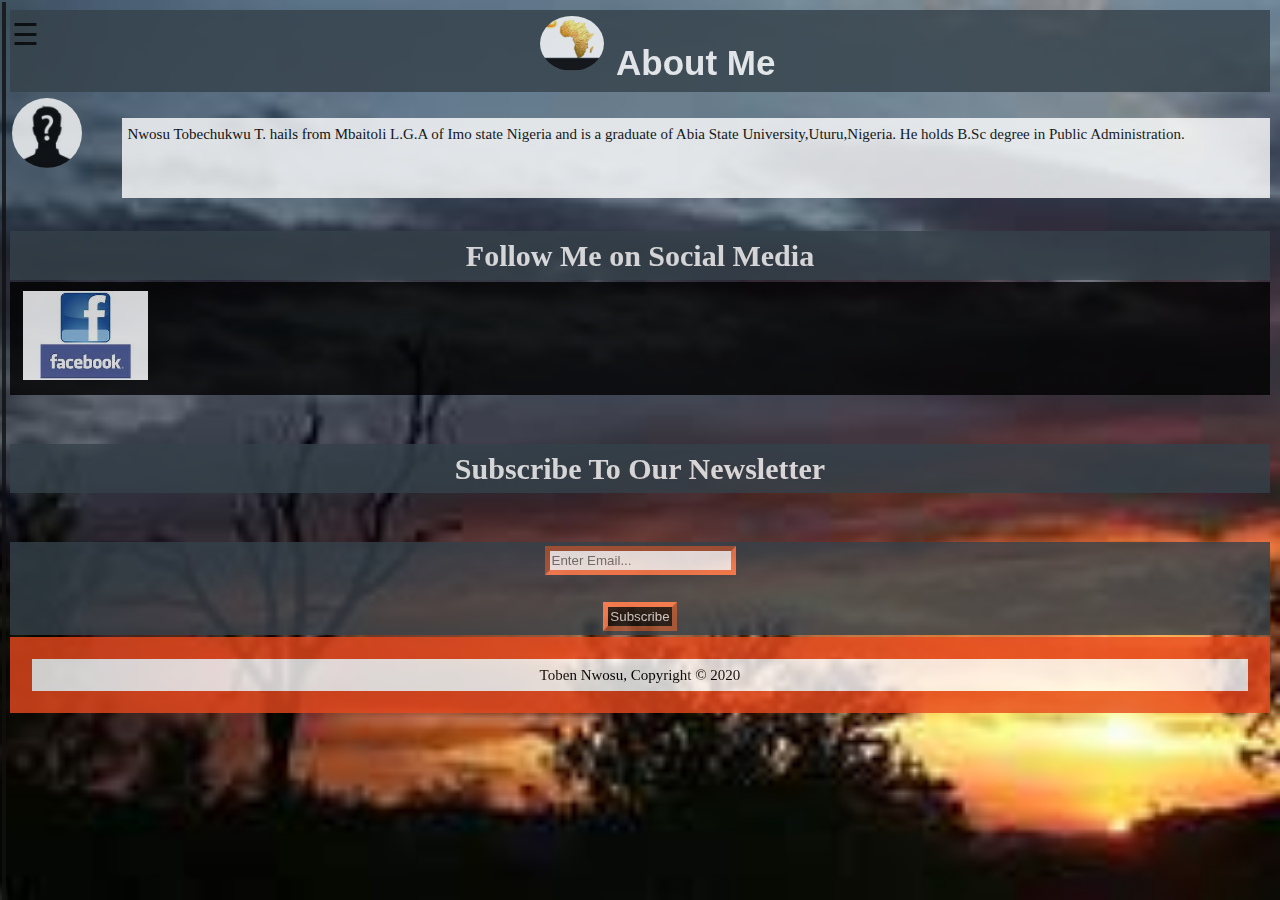
<file: Aboutme.html>
<!DOCTYPE html>
<html>
<head>
<title>About me</title>


<meta name="viewport" content="width=device-width, initial-scale=1">
<link rel = "icon" type ="img/jpg" href="11.jpg">

<link rel="stylesheet" type="text/css" href="style.css">
 <script type="text/javascript"src="script.js"></script>

</head>
<body>

        <span style="font-size:30px;float:left;cursor:pointer" onclick="openNav()">&#9776; </span>

 			 <h1 style="background-color:#35424a; color:#ffffff;font-size:35px;">
<img src="11.jpg"style="height:55px;width:auto;border-radius: 50%;font-family: courier;"></img>     About Me</h1>
 			
 			 <img src="12.jpg" alt="me"style=" border-radius: 50%;height:70px;width:auto;float:left;"></img><br><p style="float:right;height:70px;width:90%;font-family:new courier;font-size:15px;">Nwosu Tobechukwu T. hails from Mbaitoli L.G.A of Imo state Nigeria and is a graduate of Abia State University,Uturu,Nigeria. He holds B.Sc degree in Public Administration.
 			 </p>
 		<br><br><br><br><br>
 		
 
 			<h2 style="background-color:#35424a;font-size:30px; text-align: center;color:#ffffff;font-family: Aerial;">Follow Me on Social Media</h2>
 			<p style="background-color:black;">
 				<a href="https://www.facebook.com/tobennwosu"target="new"><img src="f.jpg"height="10%"width="10%"></a></p>
      <br><br>
        <h3 style="background-color:#35424a; text-align: center;color:#ffffff;font-family: verdana;font-size:30px;">Subscribe To Our Newsletter</h3>
        <br><br>
        <form style="background-color:#35424a; text-align: center;color:#ffffff;font-family: courier;">
          <input type="email" placeholder="Enter Email..."><br><br>
          <button type="submit"style="color:#ddd;background:#111;" class="button_1">Subscribe</button>
        </form>
 	

 	</div>
 	</div>
 </div>
   <div id="mySidenav" class="sidenav">
  <a href="javascript:void(0)" class="closebtn" onclick="closeNav()">&times;</a>
   <a href="index.html">Home </a>
     <a href="culturalvideos.html">Cultural Videos</a>
  <a href="Aboutme.html">About Me </a>

  
</div>



<footer>
      <p>Toben Nwosu, Copyright &copy; 2020</p>
  
</footer>
 </body>
</html>
</file>
<file: style.css>
*{
	
 
  background-repeat: no-repeat;
  background-attachment: fixed;
 margin:2px;
 border-width:5px;
 padding:2px;
 border-color: coral;

}


body{
	  font: 15px/1.5 Arial, Helvetica,sans-serif;

  background-color:#f4f4f4;
  background-image: url('7.jpg');
  background-size: cover;
 opacity:0.8;
}
img:hover {
  opacity:0.5;
}

.Container{
margin-top: 80px;
}
h1{
	text-align: center;
}

/*nav bar*/
.sidenav {
  height: 100%;
  width: 0;
  position: fixed;
  z-index: 1;
  top: 0;
  left: 0;
  background-color: #111;
  overflow-x: hidden;
  transition: 0.5s;
  padding-top: 60px;
}

.sidenav a {
  padding: 8px 8px 8px 32px;
  text-decoration:underline;
  font-size: 25px;
  color: #e8491d;
  display: block;
  transition: 0.3s;
}

p{
  font-family:verdana;
  font-size: 15px;
   color: black;
  background-color:white;
  border-line:black;
  padding: 5px; 


}
.sidenav a:hover {
  color: #f1f1f1;
}

.sidenav .closebtn {
  position: absolute;
  top: 0;
  right: 25px;
  font-size: 36px;
  margin-left: 50px;
}

@media screen and (max-height: 450px) {
  .sidenav {padding-top: 15px;}
  .sidenav a {font-size: 18px;}
}
footer{
  padding:20px;
  margin-bottom:20px;
  color:#ffffff;
  background-color:#e8491d;
  text-align: center;
}
</file>
